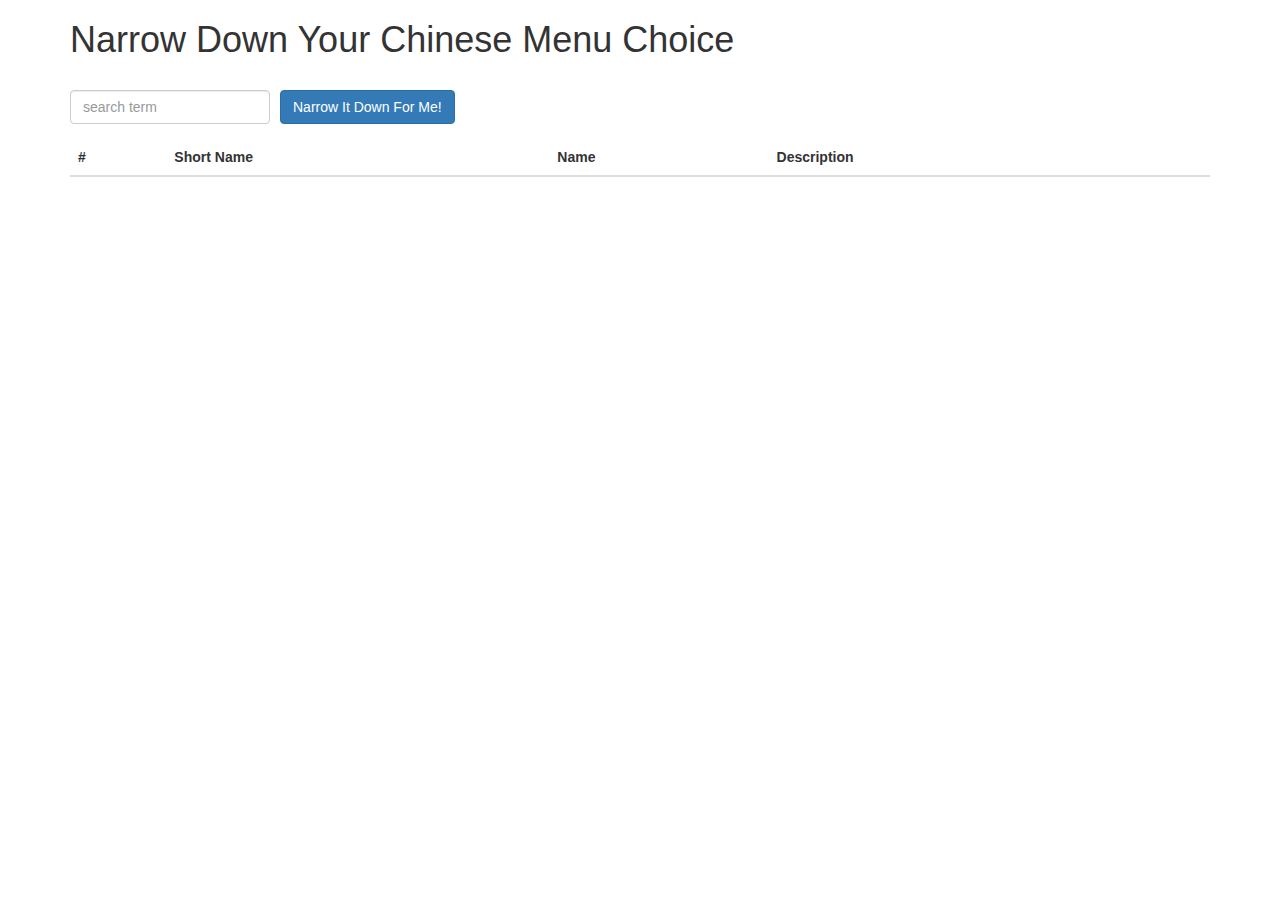
<file: assignment3/index.html>
<!doctype html>
<html lang="en" ng-app="NarrowItDownApp">
  <head>
    <title>Narrow Down Your Menu Choice</title>
    <meta name="viewport" content="width=device-width, initial-scale=1">
    <link rel="stylesheet" href="styles/bootstrap.min.css">
    <link rel="stylesheet" href="styles/styles.css">
  </head>
<body>
   <div class="container" ng-controller="NarrowItDownController as ctrl">
    <h1>Narrow Down Your Chinese Menu Choice</h1>

    <div class="form-group">
      <input type="text" placeholder="search term" class="form-control" ng-model="ctrl.searchTerm">
    </div>
    <div class="form-group narrow-button">
      <button class="btn btn-primary" ng-click="ctrl.narrowItDown();">Narrow It Down For Me!</button>
    </div>

    <!-- Bonus loader (see Bonus section of the assignment) -->
    <items-loader-indicator></items-loader-indicator>

    <found-items found-items="ctrl.found" on-remove="ctrl.removeItem(index);"></found-items>
  </div>

  <script src="angular.min.js" charset="utf-8"></script>
  <script src="app.js" charset="utf-8"></script>
</body>
</html>
</file>
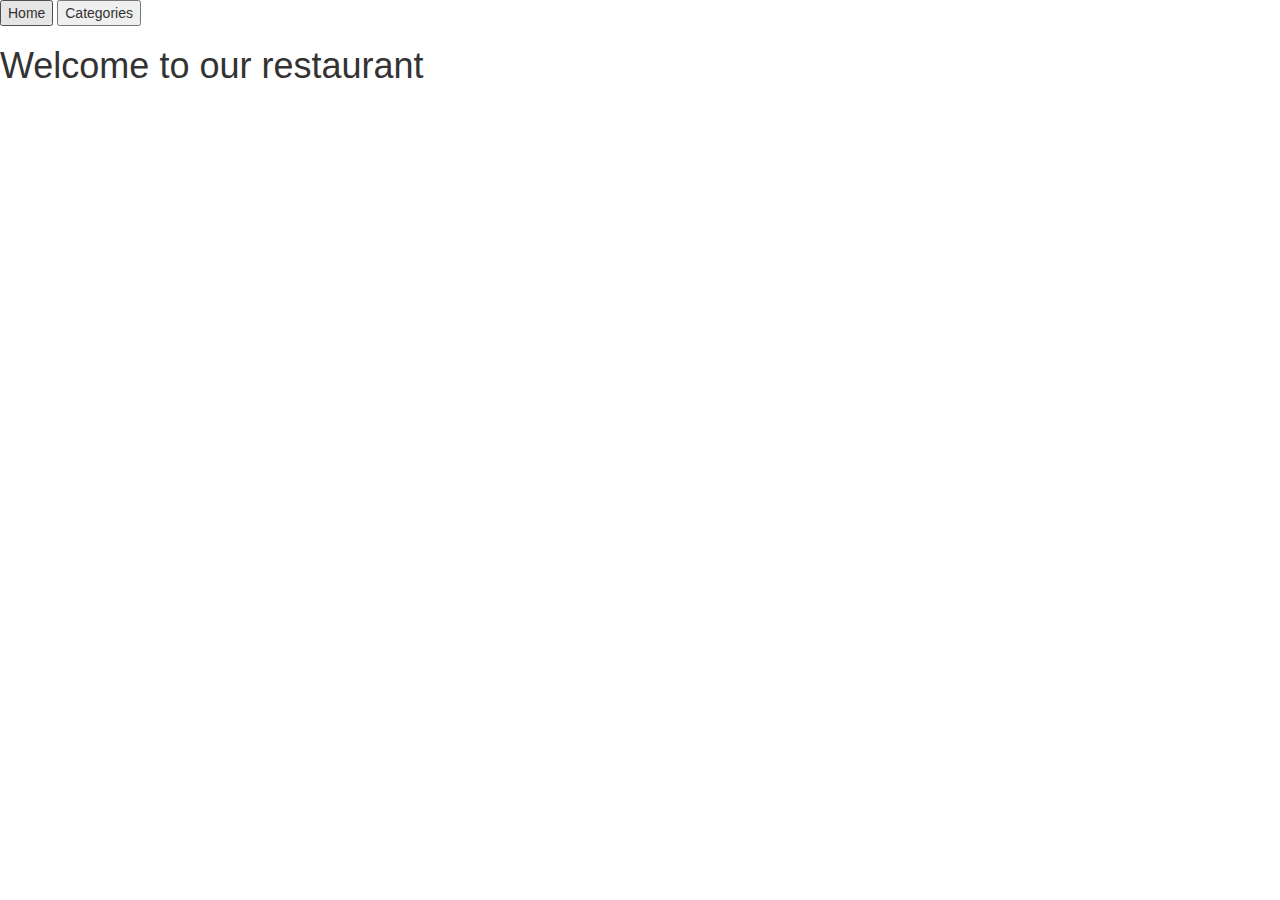
<file: assignment4/index.html>
<!doctype html>
<html lang="en" ng-app="MenuApp">
  <head>
    <title>Menu</title>
    <meta name="viewport" content="width=device-width, initial-scale=1">
    <link rel="stylesheet" href="styles/bootstrap.min.css">
    <link rel="stylesheet" href="styles/styles.css">
  </head>
<body>

  <button type="button" ui-sref="home">Home</button>
  <button type="button" ui-sref="categories">Categories</button>

  <ui-view></ui-view>

  <!-- Libraries -->
  <script src="lib/angular.min.js" charset="utf-8"></script>
  <script src="lib/angular-ui-router.min.js" charset="utf-8"></script>

  <!-- Modules -->
  <script src="app/menuapp/menuapp.module.js" charset="utf-8"></script>
  <script src="app/data/data.module.js" charset="utf-8"></script>

  <!-- Routes -->
  <script src="app/routes.js" charset="utf-8"></script>

  <!-- Components, etc. -->
  <script src="app/menuapp/categories.component.js" charset="utf-8"></script>
  <script src="app/menuapp/items.component.js" charset="utf-8"></script>

  <script src="app/data/data.constants.js" charset="utf-8"></script>
  <script src="app/data/menudata.service.js" charset="utf-8"></script>
</body>
</html>
</file>
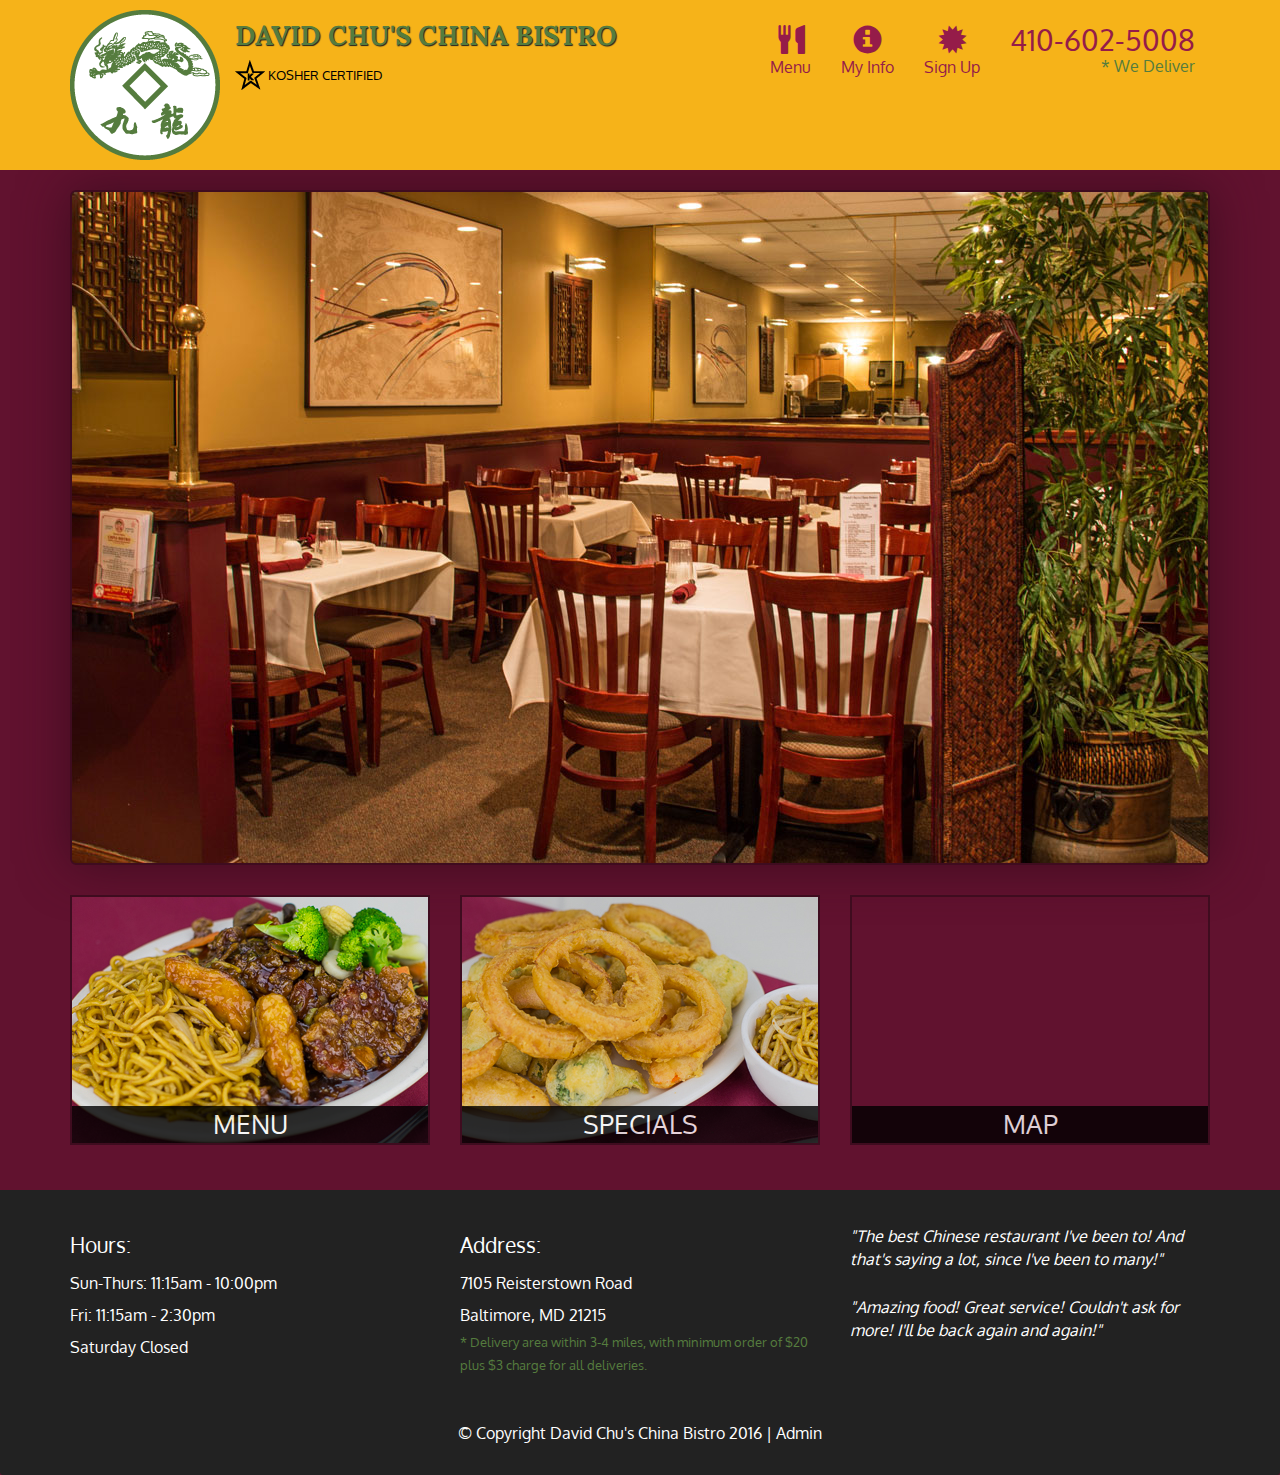
<file: assignment5/index.html>
<!DOCTYPE html>
<html lang="en">
  <head>
    <meta charset="utf-8">
    <meta http-equiv="X-UA-Compatible" content="IE=edge">
    <meta name="viewport" content="width=device-width, initial-scale=1">
    <title>David Chu's China Bistro</title>
    <link href='https://fonts.googleapis.com/css?family=Oxygen:400,300,700' rel='stylesheet' type='text/css'>
    <link href='https://fonts.googleapis.com/css?family=Lora' rel='stylesheet' type='text/css'>
    <link rel="stylesheet" href="css/bootstrap.min.css">
    <link rel="stylesheet" href="css/restaurant.css">
    <link rel="stylesheet" href="css/common.css">
  </head>
  <body ng-app="restaurant" ng-strict-di>

    <!-- Fixed position loading indicator -->
    <loading class="loading-indicator"></loading>

    <header>
      <nav id="header-nav" class="navbar navbar-default">
        <div class="container">
          <div class="navbar-header">
            <a href="index.html" class="pull-left visible-md visible-lg">
              <div id="logo-img" alt="Logo image"></div>
            </a>

            <div class="navbar-brand">
              <a href="index.html"><h1>David Chu's China Bistro</h1></a>
              <p>
              <img src="images/star-k-logo.png" alt="Kosher certification">
              <span>Kosher Certified</span>
              </p>
            </div>

            <button id="navbarToggle" type="button" class="navbar-toggle collapsed" data-toggle="collapse" data-target="#collapsable-nav" aria-expanded="false">
              <span class="sr-only">Toggle navigation</span>
              <span class="icon-bar"></span>
              <span class="icon-bar"></span>
              <span class="icon-bar"></span>
            </button>
          </div>

          <div id="collapsable-nav" class="collapse navbar-collapse">
            <ul id="nav-list" class="nav navbar-nav navbar-right">
              <li id="navHomeButton" class="visible-xs">
                <a href="index.html">
                  <span class="glyphicon glyphicon-home"></span> Home</a>
              </li>
              <li id="navMenuButton" ui-sref-active="active">
                <a ui-sref="public.menu">
                  <span class="glyphicon glyphicon-cutlery"></span><br class="hidden-xs"> Menu</a>
              </li>
              <li>
                <a ui-sref="public.my-info">
                  <span class="glyphicon glyphicon-info-sign"></span><br class="hidden-xs"> My Info</a>
              </li>
              <li>
                <a ui-sref="public.signup">
                  <span class="glyphicon glyphicon-certificate"></span><br class="hidden-xs"> Sign Up</a>
              </li>
              <li id="phone" class="hidden-xs">
                <a href="tel:410-602-5008">
                  <span>410-602-5008</span></a><div>* We Deliver</div>
              </li>
            </ul><!-- #nav-list -->
          </div><!-- .collapse .navbar-collapse -->
        </div><!-- .container -->
      </nav><!-- #header-nav -->
    </header>

    <div id="call-btn" class="visible-xs">
      <a class="btn" href="tel:410-602-5008">
        <span class="glyphicon glyphicon-earphone"></span>
        410-602-5008
      </a>
    </div>
    <div id="xs-deliver" class="text-center visible-xs">* We Deliver</div>

    <ui-view>
      <div class="text-center initial-loading">
        <h2>Loading Site...</h2>
      </div>
    </ui-view>

    <footer class="panel-footer">
      <div class="container">
        <div class="row">
          <section id="hours" class="col-sm-4">
            <span>Hours:</span><br>
            Sun-Thurs: 11:15am - 10:00pm<br>
            Fri: 11:15am - 2:30pm<br>
            Saturday Closed
            <hr class="visible-xs">
          </section>
          <section id="address" class="col-sm-4">
            <span>Address:</span><br>
            7105 Reisterstown Road<br>
            Baltimore, MD 21215
            <p>* Delivery area within 3-4 miles, with minimum order of $20 plus $3 charge for all deliveries.</p>
            <hr class="visible-xs">
          </section>
          <section id="testimonials" class="col-sm-4">
            <p>"The best Chinese restaurant I've been to! And that's saying a lot, since I've been to many!"</p>
            <p>"Amazing food! Great service! Couldn't ask for more! I'll be back again and again!"</p>
          </section>
        </div>
        <div class="text-center">
          &copy; Copyright David Chu's China Bistro 2016 |
          <a ui-sref="admin.auth">Admin</a></div>
      </div>
    </footer>

    <!-- Libs -->
    <script src="lib/jquery-2.1.4.min.js"></script>
    <script src="lib/bootstrap.min.js"></script>
    <script src="lib/angular.min.js"></script>
    <script src="lib/angular-ui-router.min.js"></script>

    <!-- Main Restaurant Module -->
    <script src="src/restaurant.module.js"></script>

    <!-- Common Module -->
    <script src="src/common/common.module.js"></script>
    <script src="src/common/loading/loading.component.js"></script>
    <script src="src/common/loading/loading.interceptor.js"></script>
    <script src="src/common/menu.service.js"></script>

    <!-- Public Module -->
    <script src="src/public/public.module.js"></script>
    <script src="src/public/public.routes.js"></script>
    <script src="src/public/menu/menu.controller.js"></script>
    <script src="src/public/menu-category/menu-category.component.js"></script>
    <script src="src/public/menu-items/menu-items.controller.js"></script>
    <script src="src/public/menu-item/menu-item.component.js"></script>
    <script src="src/public/signup/signup.controller.js"></script>
    <script src="src/public/signup/dish.directive.js"></script>
    <script src="src/public/my-info/my-info.service.js"></script>
    <script src="src/public/my-info/my-info.controller.js"></script>
    
    <!-- ADMIN SITE -->

    <!--Application files -->

  </body>

</html>
</file>
<file: assignment3/styles/styles.css>
h1 {
  margin-bottom: 30px;
}
input[type="text"] {
  width: 200px;
  float: left;
}
.narrow-button {
  float: left;
  margin-left: 10px;
}
.loader {
  display: none;
  margin-left: 5px;
  font-size: 10px;
  float: left;
  border-top: 1.1em solid rgba(147, 147, 147, 0.2);
  border-right: 1.1em solid rgba(147, 147, 147, 0.2);
  border-bottom: 1.1em solid rgba(147, 147, 147, 0.2);
  border-left: 1.1em solid #676767;
  -webkit-transform: translateZ(0);
  -ms-transform: translateZ(0);
  transform: translateZ(0);
  -webkit-animation: load8 1.1s infinite linear;
  animation: load8 1.1s infinite linear;
}
.loader,
.loader:after {
  border-radius: 50%;
  width: 3em;
  height: 3em;
}
@-webkit-keyframes load8 {
  0% {
    -webkit-transform: rotate(0deg);
    transform: rotate(0deg);
  }
  100% {
    -webkit-transform: rotate(360deg);
    transform: rotate(360deg);
  }
}
@keyframes load8 {
  0% {
    -webkit-transform: rotate(0deg);
    transform: rotate(0deg);
  }
  100% {
    -webkit-transform: rotate(360deg);
    transform: rotate(360deg);
  }
}
</file>
<file: assignment4/styles/styles.css>
h1 {
  margin-bottom: 30px;
}
</file>
<file: assignment5/css/restaurant.css>
body {
  font-size: 16px;
  color: #fff;
  background-color: #61122f;
  font-family: 'Oxygen', sans-serif;
}

.initial-loading {
  margin-top: 60px;
}

/** HEADER **/
#header-nav {
  background-color: #f6b319;
  border-radius: 0;
  border: 0;
}

#logo-img {
  background: url('../images/restaurant-logo_large.png') no-repeat;
  width: 150px;
  height: 150px;
  margin: 10px 15px 10px 0;
}

.navbar-brand {
  padding-top: 25px;
}
.navbar-brand h1 { /* Restaurant name */
  font-family: 'Lora', serif;
  color: #557c3e;
  font-size: 1.5em;
  text-transform: uppercase;
  font-weight: bold;
  text-shadow: 1px 1px 1px #222;
  margin-top: 0;
  margin-bottom: 0;
  line-height: .75;
}
.navbar-brand a:hover, .navbar-brand a:focus {
  text-decoration: none;
}
.navbar-brand p { /* Kosher cert */
  color: #000;
  text-transform: uppercase;
  font-size: .7em;
  margin-top: 15px;
}
.navbar-brand p span { /* Star-K */
  vertical-align: middle;
}

#nav-list {
  margin-top: 10px;
}
#nav-list a {
  color: #951C49;
  text-align: center;
}
#nav-list a:hover {
  background: #E7E7E7;
}
#nav-list a span {
  font-size: 1.8em;
}

#phone {
  margin-top: 5px;
}
#phone a { /* Phone number */
  text-align: right;
  padding-bottom: 0;
}
#phone div { /* We Deliver */
  color: #557c3e;
  text-align: right;
  padding-right: 15px;
}

.navbar-header button.navbar-toggle, .navbar-header .icon-bar {
  border: 1px solid #61122f;
}
.navbar-header button.navbar-toggle {
  clear: both;
  margin-top: -30px;
}
/* END HEADER */

/* FOOTER */
.panel-footer {
  margin-top: 30px;
  padding-top: 35px;
  padding-bottom: 30px;
  background-color: #222;
  border-top: 0;
}
.panel-footer div.row {
  margin-bottom: 35px;
}
#hours, #address {
  line-height: 2;
}
#hours > span, #address > span {
  font-size: 1.3em;
}
#address p {
  color: #557c3e;
  font-size: .8em;
  line-height: 1.8;
}
#testimonials {
  font-style: italic;
}
#testimonials p:nth-child(2) {
  margin-top: 25px;
}
a[ui-sref="admin.auth"] {
  color: #fff;
}
/* END FOOTER */

/********** Medium devices only **********/
@media (min-width: 992px) and (max-width: 1199px) {
  /* Header */
  #logo-img {
    background: url('../images/restaurant-logo_medium.png') no-repeat;
    width: 100px;
    height: 100px;
    margin: 5px 5px 5px 0;
  }
  /* End Header */
}


/********** Extra small devices only **********/
@media (max-width: 767px) {
  /* Header */
  .navbar-brand {
    padding-top: 10px;
    height: 80px;
  }
  .navbar-brand h1 { /* Restaurant name */
    padding-top: 10px;
    font-size: 5vw; /* 1vw = 1% of viewport width */
  }
  .navbar-brand p { /* Kosher cert */
    font-size: .6em;
    margin-top: 12px;
  }
  .navbar-brand p img { /* Star-K */
    height: 20px;
  }

  #collapsable-nav a { /* Collapsed nav menu text */
    font-size: 1.2em;
  }
  #collapsable-nav a span { /* Collapsed nav menu glyph */
    font-size: 1em;
    margin-right: 5px;
  }

  #call-btn > a {
    font-size: 1.5em;
    display: block;
    margin: 0 20px;
    padding: 10px;
    border: 2px solid #fff;
    background-color: #f6b319;
    color: #951c49;
  }
  #xs-deliver {
    margin-top: 5px;
    font-size: .7em;
    letter-spacing: .1em;
    text-transform: uppercase;
  }
  /* End Header */

  /* Footer */
  .panel-footer section {
    margin-bottom: 30px;
    text-align: center;
  }
  .panel-footer section:nth-child(3) {
    margin-bottom: 0; /* margin already exists on the whole row */
  }
  .panel-footer section hr {
    width: 50%;
  }
  /* End Footer */
}


/********** Super extra small devices Only :-) (e.g., iPhone 4) **********/
@media (max-width: 479px) {
  /* Header */
  .navbar-brand h1 { /* Restaurant name */
    padding-top: 5px;
    font-size: 6vw;
  }
  /* End Header */
}
</file>
<file: assignment5/css/common.css>
.loading-indicator {
    display: block;
    width: 70px;
    position: fixed;
    left: 0;
    right: 0;
    margin: 0 auto;
    top: 40%;
    z-index: 100;
    background-color: #FFF;
}

.loading-indicator img {
    width: 70px;
    background-color: #FFF;
}

.ui-view-placeholder {
    margin-top: 60px;
}
</file>
